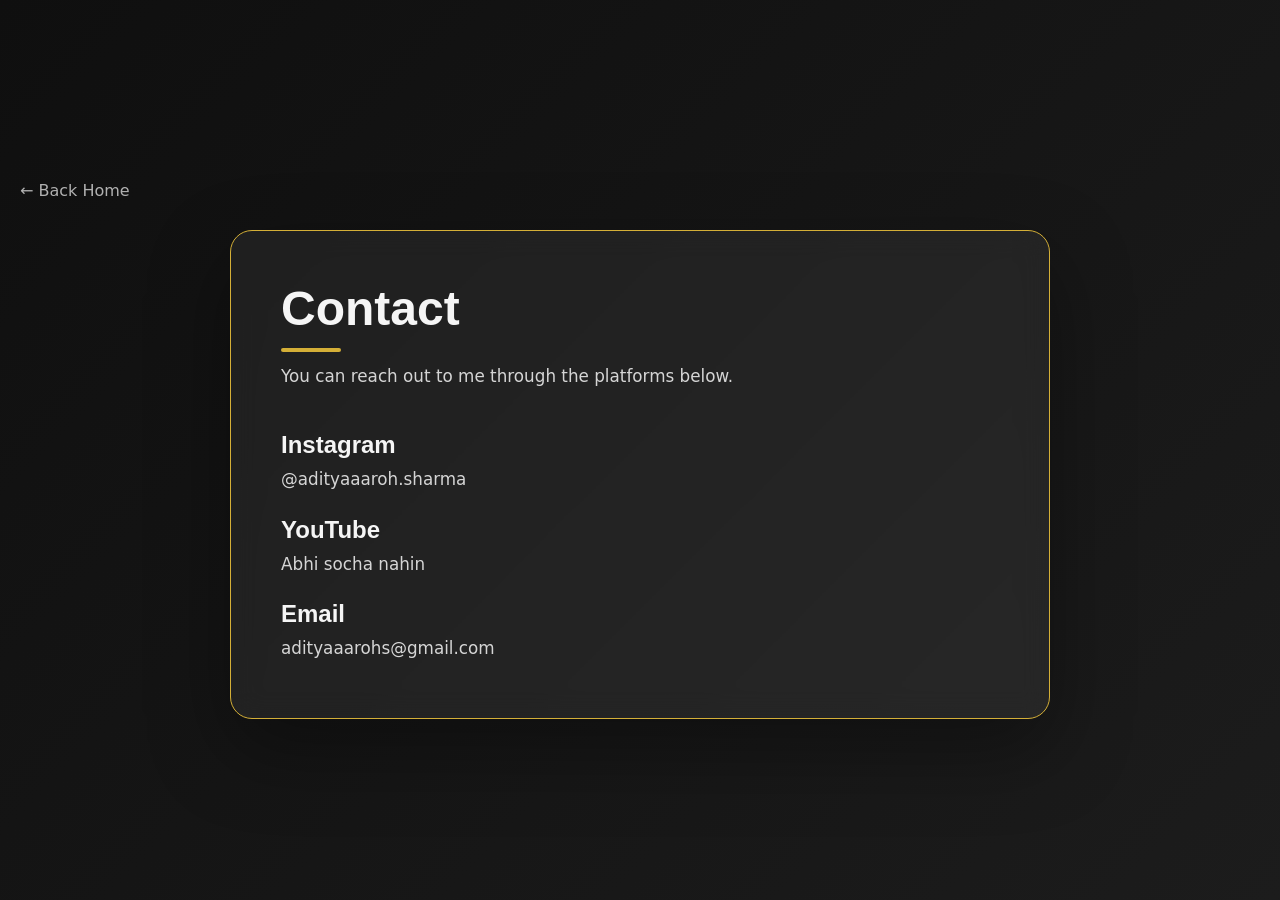
<file: contact.html>
<!DOCTYPE html>
<html lang="en">
<head>
  <meta charset="UTF-8">
  <title>Contact | Aditya</title>
  <link rel="stylesheet" href="style.css">
</head>
<body>
<div class="content-block">
      <div class="page-wrapper">
  <a href="index.html" class="back">← Back Home</a>

  <div class="page-card">
    <h1>Contact</h1>
    <p class="page-intro">
      You can reach out to me through the platforms below.
    </p>

    <div class="content-block">
      <h3>Instagram</h3>
      <p>@adityaaaroh.sharma</p>

      <h3>YouTube</h3>
      <p>Abhi socha nahin</p>

      <h3>Email</h3>
      <p>adityaaarohs@gmail.com</p>
    </div>
  </div>
 </div>

</div>
</body>
</html>
</file>
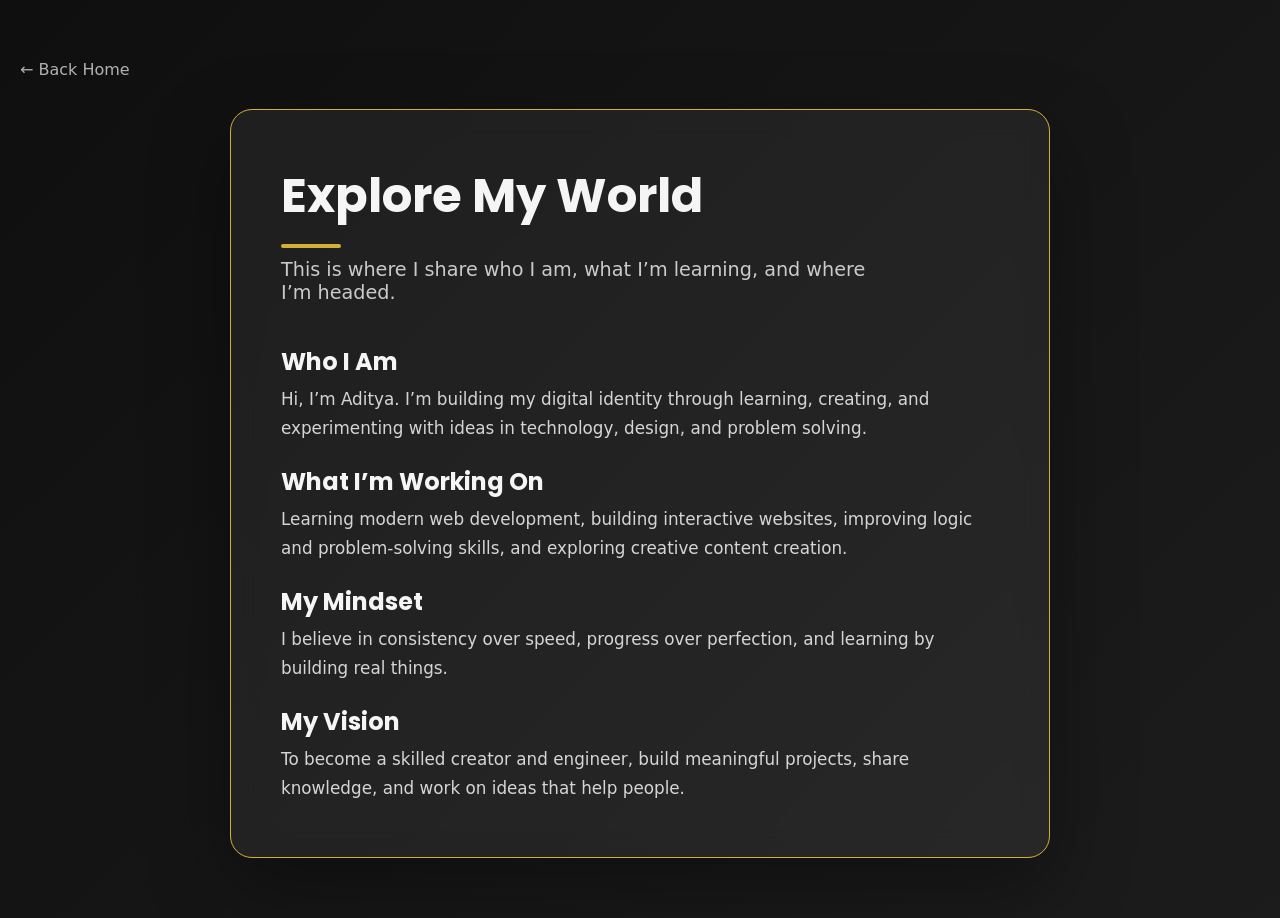
<file: explore.html>
<!DOCTYPE html>
<html lang="en">
<head><link href="https://fonts.googleapis.com/css2?family=Poppins:wght@500;600;700&family=Inter:wght@400;500&display=swap" rel="stylesheet">
 <meta charset="UTF-8" />
  <title>Aditya | Info</title>
  <link rel="stylesheet" href="style.css" />
</head>
<body>
<div class="page-wrapper">
  <a href="index.html" class="back">← Back Home</a>

  <div class="page-card">
    <h1>Explore My World</h1>
    <p class="page-intro">
      This is where I share who I am, what I’m learning, and where I’m headed.
    </p>

    <div class="content-block">
      <h3>Who I Am</h3>
      <p>
        Hi, I’m Aditya. I’m building my digital identity through learning,
        creating, and experimenting with ideas in technology, design, and
        problem solving.
      </p>
    </div>

    <div class="content-block">
      <h3>What I’m Working On</h3>
      <p>
        Learning modern web development, building interactive websites,
        improving logic and problem-solving skills, and exploring creative
        content creation.
      </p>
    </div>

    <div class="content-block">
      <h3>My Mindset</h3>
      <p>
        I believe in consistency over speed, progress over perfection,
        and learning by building real things.
      </p>
    </div>

    <div class="content-block">
      <h3>My Vision</h3>
      <p>
        To become a skilled creator and engineer, build meaningful projects,
        share knowledge, and work on ideas that help people.
      </p>
    </div>
  </div>
</div>
</body>
</html>
</file>
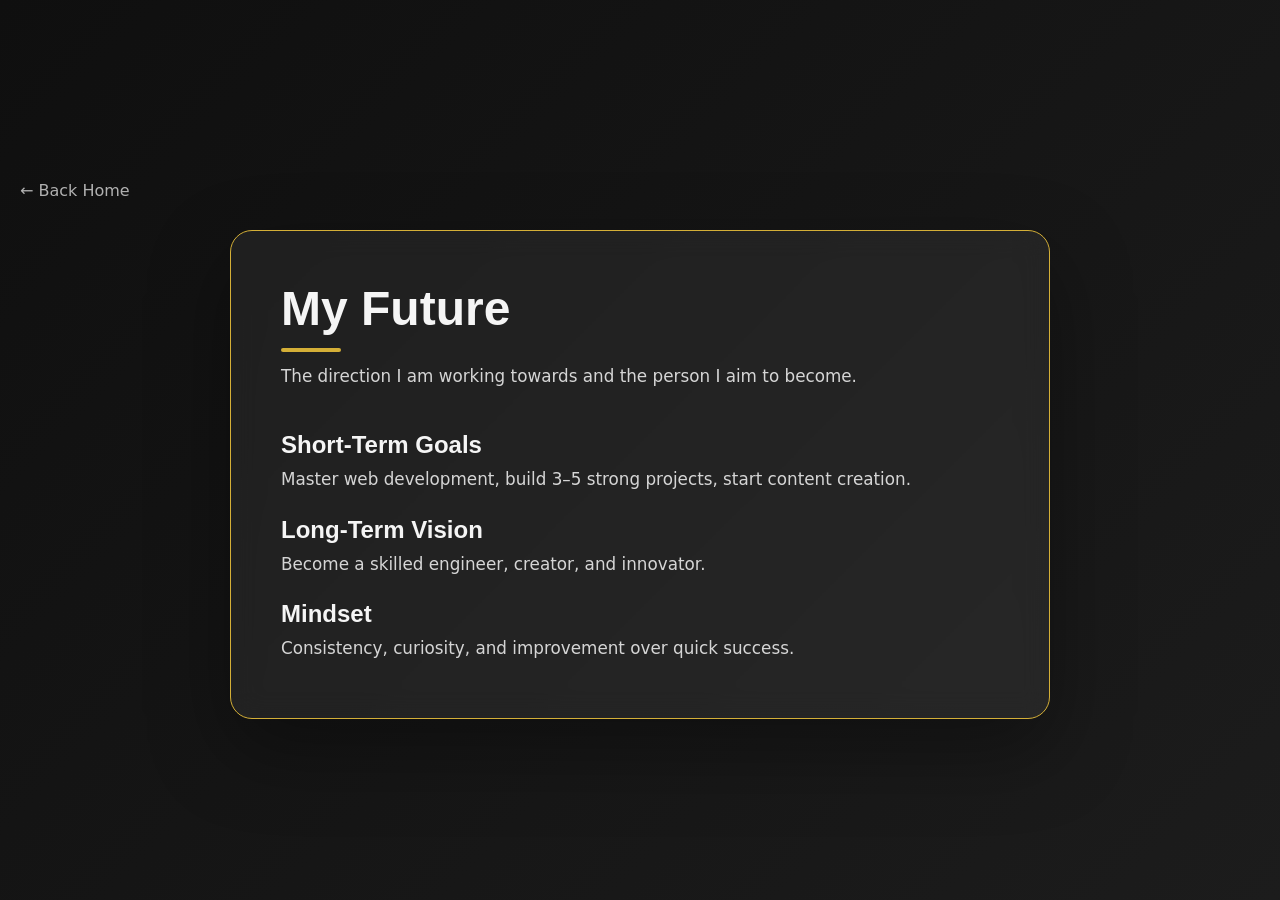
<file: future.html>
<!DOCTYPE html>
<html lang="en">
<head>
  <meta charset="UTF-8">
  <title>Future | Aditya</title>
  <link rel="stylesheet" href="style.css">
</head>
<body>
<div class="content-block">
    <div class="page-wrapper">
  <a href="index.html" class="back">← Back Home</a>

  <div class="page-card">
    <h1>My Future</h1>
    <p class="page-intro">
      The direction I am working towards and the person I aim to become.
    </p>

    <div class="content-block">
      <h3>Short-Term Goals</h3>
      <p>Master web development, build 3–5 strong projects, start content creation.</p>

      <h3>Long-Term Vision</h3>
      <p>Become a skilled engineer, creator, and innovator.</p>

      <h3>Mindset</h3>
      <p>Consistency, curiosity, and improvement over quick success.</p>
    </div>
  </div>
</div>

    </div>
</body>
</html>
</file>
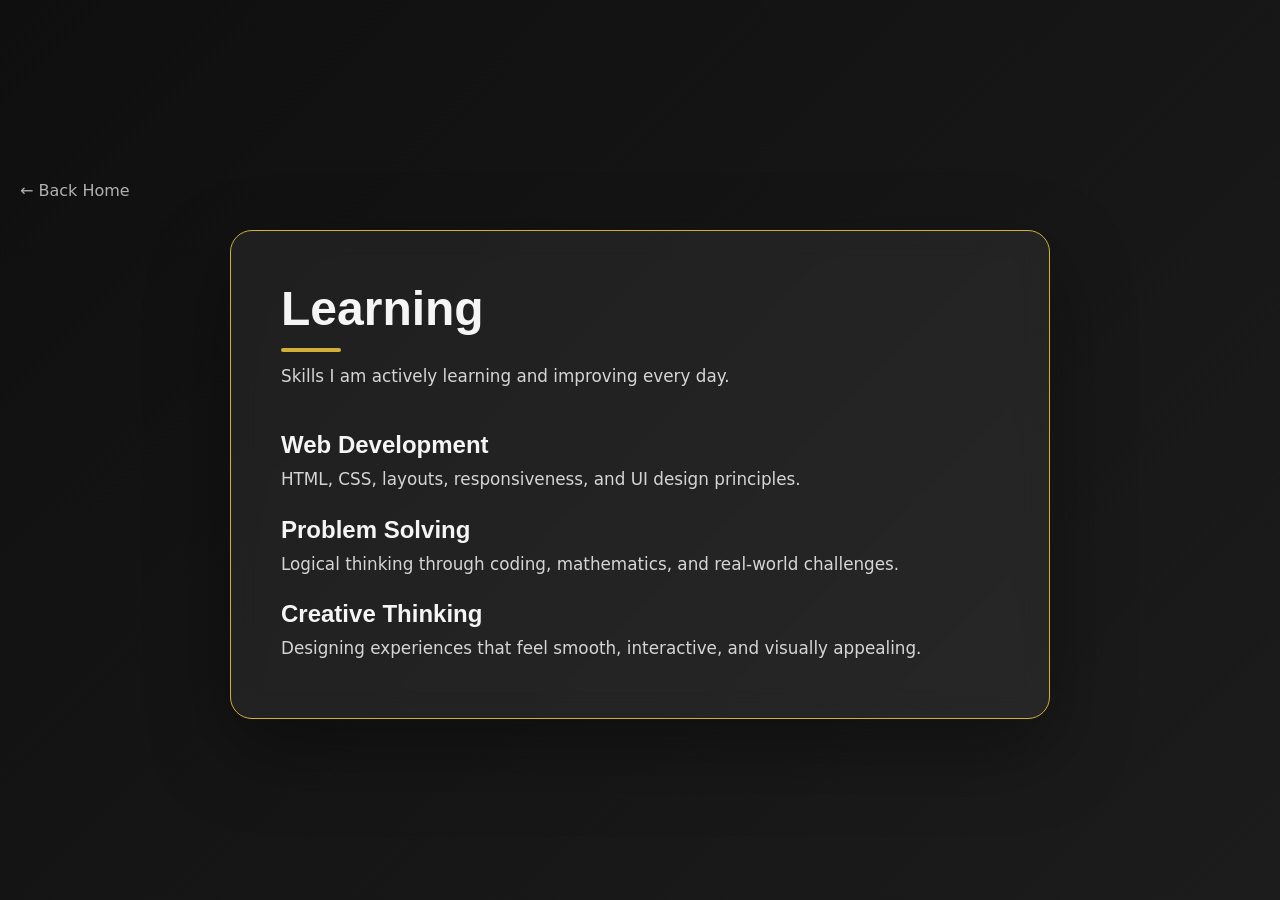
<file: learning.html>
<!DOCTYPE html>
<html lang="en">
<head>
  <meta charset="UTF-8">
  <title>Learning | Aditya</title>
  <link rel="stylesheet" href="style.css">
</head>
<body>
<div class="content-block">
      <div class="page-wrapper">
  <a href="index.html" class="back">← Back Home</a>

  <div class="page-card">
    <h1>Learning</h1>
    <p class="page-intro">
      Skills I am actively learning and improving every day.
    </p>

    <div class="content-block">
      <h3>Web Development</h3>
      <p>HTML, CSS, layouts, responsiveness, and UI design principles.</p>

      <h3>Problem Solving</h3>
      <p>Logical thinking through coding, mathematics, and real-world challenges.</p>

      <h3>Creative Thinking</h3>
      <p>Designing experiences that feel smooth, interactive, and visually appealing.</p>
    </div>
  </div>
</div>

 </div>
  
</body>
</html>
</file>
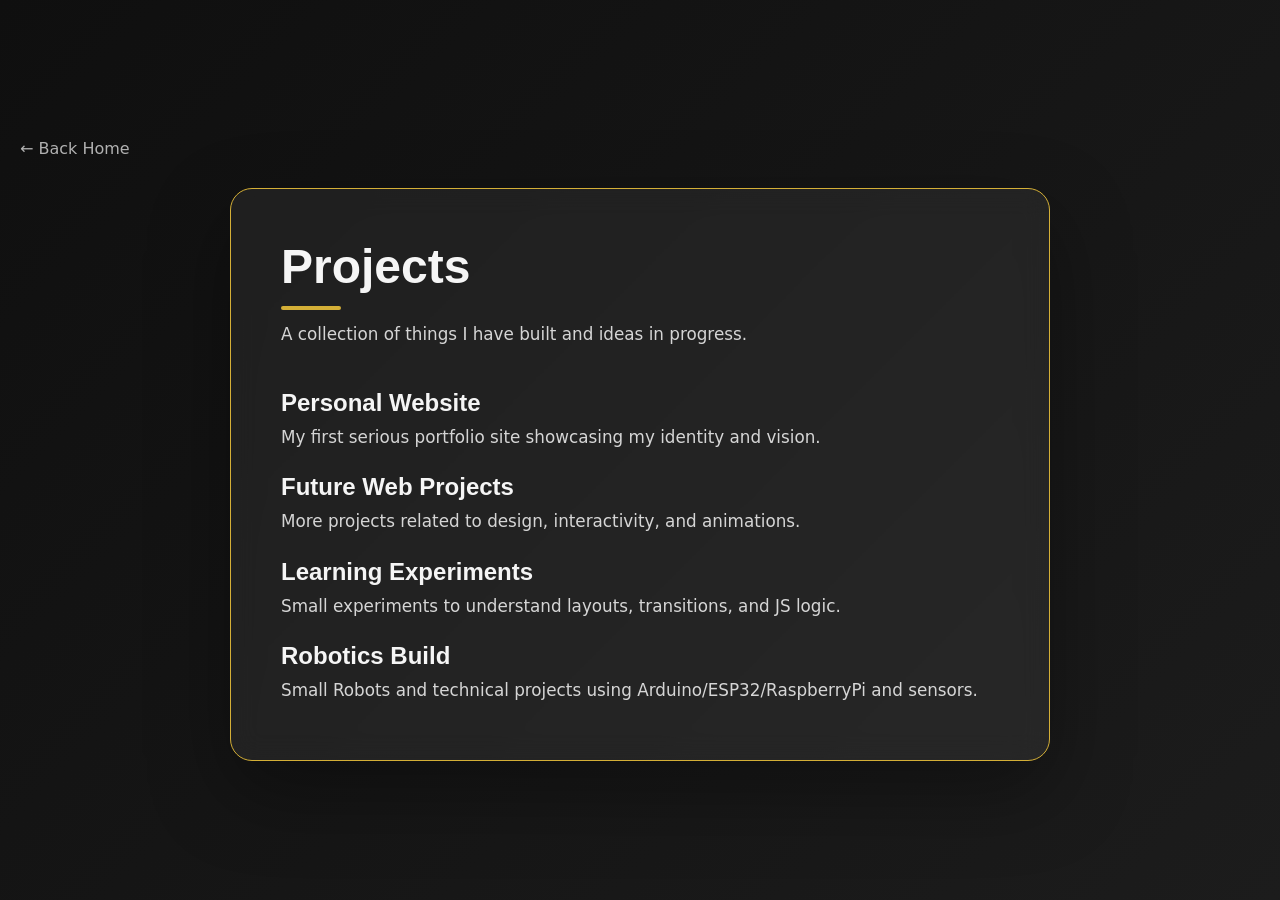
<file: projects.html>
<!DOCTYPE html>
<html lang="en">
<head>
  <meta charset="UTF-8">
  <title>Projects | Aditya</title>
  <link rel="stylesheet" href="style.css">
</head>
<body>
<div class="content-block">
      <div class="page-wrapper">
  <a href="index.html" class="back">← Back Home</a>

  <div class="page-card">
    <h1>Projects</h1>
    <p class="page-intro">
      A collection of things I have built and ideas in progress.
    </p>

    <div class="content-block">
      <h3>Personal Website</h3>
      <p>My first serious portfolio site showcasing my identity and vision.</p>

      <h3>Future Web Projects</h3>
      <p>More projects related to design, interactivity, and animations.</p>

      <h3>Learning Experiments</h3>
      <p>Small experiments to understand layouts, transitions, and JS logic.</p>
    
      <h3>Robotics Build</h3>
      <p>Small Robots and technical projects using Arduino/ESP32/RaspberryPi and sensors.</p>

    </div>
  </div>
</div>

</div>
</body>
</html>
</file>
<file: style.css>
:root {
  --bg-start:  #0f0f0f;
  --bg-end:    #1c1c1c;
  --text-main: #f5f5f5;
  --accent:    #d4af37;
}
/* remove underline from all links */
a {
  color: var(--text-main);
  text-decoration: none;
}

a:hover {
  color: var(--accent);
}

/* card links */
.card-link {
  display: block;
}


* {
  margin: 0;
  padding: 0;
  box-sizing: border-box;
  font-family: system-ui, sans-serif;
}

body {
  margin: 0;
  font-family: 'Inter', system-ui, sans-serif;
  background: linear-gradient(135deg, var(--bg-start), var(--bg-end));
  color: var(--text-main);
}


/* Cursor */
.cursor {
  border: 2px solid var(--accent);
  width: 18px;
  height: 18px;
  border-radius: 50%;
  background: rgba(var(--accent), 0.6);
  position: fixed;
  pointer-events: none;
  transform: translate(-50%, -50%);
  box-shadow: 0 0 20px rgba(var(--accent), 0.7);
  z-index: 9999;
}


/* Hero */
.hero {
  min-height: 100vh;
  display: flex;
  align-items: center;
  justify-content: space-between;
  padding: 80px 10%;
}

.hero-text h1 {
  font-family: 'Poppins', sans-serif;
  font-size: 3rem;
  margin: 0;
}

.hero-text p {
  opacity: 0.8;
  margin: 12px 0 24px;
}

/* Image */
.hero-img img {
  width: 100%;
  max-width: 350px;
  border-radius: 20px;
  box-shadow: 0 20px 40px rgba(0,0,0,0.4);
  transition: transform 0.5s ease;
}

.hero-img img:hover {
  transform: scale(1.05) rotate(2deg);
}

/* Buttons */
.btn {
  background: linear-gradient(135deg, var(--accent), #ffd86b);
  border: none;
  padding: 12px 28px;
  border-radius: 30px;
  color: #1a1a1a;
  font-weight: 600;
  cursor: pointer;
  transition: 0.2s;
}


.btn:hover {
  box-shadow: 0 12px 30px rgba(245,197,66,0.45);
  transform: translateY(-2px);
}



.glow:hover {
  box-shadow: 0 0 20px #00e5ff, 0 0 40px #7c4dff;
}

/* Sections */
.section {
  padding: 100px 12%;
}

.center {
  text-align: center;
}

/* Cards */
.cards {
  display: grid;
  grid-template-columns: repeat(4, 1fr); /* 4 cards in one row */
  gap: 24px;
  padding: 60px 10%;
  justify-items: center;
  align-items: stretch;
}

.card {
  background: rgba(255,255,255,0.06);
  backdrop-filter: blur(10px);
  border-radius: 18px;
  padding: 26px;
  transition: all 0.25s ease;
  border: 1px solid rgba(255,255,255,0.08);
  height: 160px;              /* same height for all */
  display: flex;
  flex-direction: column;
  justify-content: center;
}

.card h3 {
  font-family: 'Poppins', sans-serif;
  margin-bottom: 8px;
}

.card p {
  opacity: 0.75;
  font-size: 0.95rem;
}

.card:hover {
  transform: translateY(-6px) scale(1.02);
  background: rgba(255,255,255,0.1);
  box-shadow: 0 20px 40px rgba(0,0,0,0.25);
  border-color: var(--accent);
}



/* Reveal */
.reveal {
  opacity: 0;
  transform: translateY(40px);
  transition: all 0.8s ease;
}

.reveal.active {
  opacity: 1;
  transform: translateY(0);
}

.delay {
  transition-delay: 0.2s;
}

/* Footer */
footer {
  text-align: center;
  padding: 40px 0;
  opacity: 0.6;
  font-size: 0.9rem;
}

/* ===== SUB PAGE LAYOUT ===== */

.page {
  min-height: 100vh;
  padding: 80px 10%;
}

.page h1 {
  font-family: 'Poppins', sans-serif;
  font-size: 2.6rem;
  margin-bottom: 10px;
}

.page-intro {
  max-width: 600px;
  opacity: 0.75;
  margin-bottom: 50px;
}

/* back button */
.back {
  display: inline-block;
  margin-bottom: 40px;
  font-weight: 500;
  opacity: 0.8;
  transition: opacity 0.2s;
}

.back:hover {
  opacity: 1;
}

/* content cards */
.content-grid {
  display: grid;
  grid-template-columns: repeat(auto-fit, minmax(260px, 1fr));
  gap: 26px;
}

.content-card {
  background: rgba(255,255,255,0.06);
  border-radius: 18px;
  padding: 26px;
  border: 1px solid rgba(255,255,255,0.08);
  transition: all 0.25s ease;
}

.content-card:hover {
  transform: translateY(-6px);
  background: rgba(255,255,255,0.1);
  box-shadow: 0 20px 40px rgba(0,0,0,0.25);
}

.content-card h3 {
  font-family: 'Poppins', sans-serif;
  margin-bottom: 8px;
}

.content-card p {
  opacity: 0.75;
  line-height: 1.6;
}

/* contact links */
.contact-item {
  margin-bottom: 16px;
  font-size: 1.05rem;
}

.contact-item span {
  opacity: 0.6;
}

/* ===== SUBPAGE CENTER LAYOUT ===== */

.page-wrapper {
  min-height: 100vh;
  display: flex;
  flex-direction: column;
  align-items: center;
  justify-content: center;
  padding: 60px 20px;
}

.back {
  align-self: flex-start;
  margin-bottom: 30px;
  font-size: 1rem;
  opacity: 0.7;
  transition: 0.2s;
}

.back:hover {
  opacity: 1;
}

.page-card {
  width: 100%;
  max-width: 820px;
  background: rgba(255,255,255,0.06);
  backdrop-filter: blur(14px);
  border-radius: 22px;
  padding: 50px 50px 55px;
  border: 1px solid rgba(255,255,255,0.08);
  box-shadow: 0 30px 80px rgba(0,0,0,0.35);
  animation: fadeUp 0.8s ease forwards;
  border-color: var(--accent);
}

/* animation */
@keyframes fadeUp {
  from { opacity: 0; transform: translateY(40px); }
  to   { opacity: 1; transform: translateY(0); }
}

/* text sizing */
.page-card h1 {
  font-family: 'Poppins', sans-serif;
  font-size: 3rem;
  margin-bottom: 10px;
}

.page-intro {
  font-size: 1.2rem;
  opacity: 0.8;
  margin-bottom: 40px;
}

.content-block h3 {
  font-family: 'Poppins', sans-serif;
  font-size: 1.5rem;
  margin: 22px 0 6px;
}

.content-block p {
  font-size: 1.05rem;
  line-height: 1.7;
  opacity: 0.85;
}

.page-card {
  transition: transform 0.3s ease;
}

.page-card:hover {
  transform: translateY(-6px) scale(1.01);
}

h1, h2, h3 {
  color: var(--text-main);
}

.page-card h1::after {
  content: "";
  display: block;
  width: 60px;
  height: 4px;
  background: var(--accent);
  margin-top: 12px;
  border-radius: 2px;
}
/* ===== MOBILE FIXES ===== */
@media (max-width: 768px) {

  .hero {
    flex-direction: column;
    text-align: center;
    padding: 60px 8%;
  }

  .hero-img {
    margin-top: 30px;
  }

  .hero-text h1 {
    font-size: 2.2rem;
  }

  .hero-text p {
    font-size: 1rem;
  }
}
@media (max-width: 768px) {

  .cards {
    grid-template-columns: 1fr;
    padding: 40px 8%;
  }

  .card {
    max-width: 100%;
  }
}
@media (max-width: 768px) {

  .page-card {
    padding: 30px 24px;
  }

  .page-card h1 {
    font-size: 2.2rem;
  }

  .page-intro {
    font-size: 1rem;
  }

  .content-block h3 {
    font-size: 1.3rem;
  }

  .content-block p {
    font-size: 1rem;
  }
}
@media (max-width: 768px) {

  .btn {
    padding: 14px 32px;
    font-size: 1rem;
  }
}
@media (max-width: 768px) {
  .cursor {
    display: none;
  }
}
</file>
